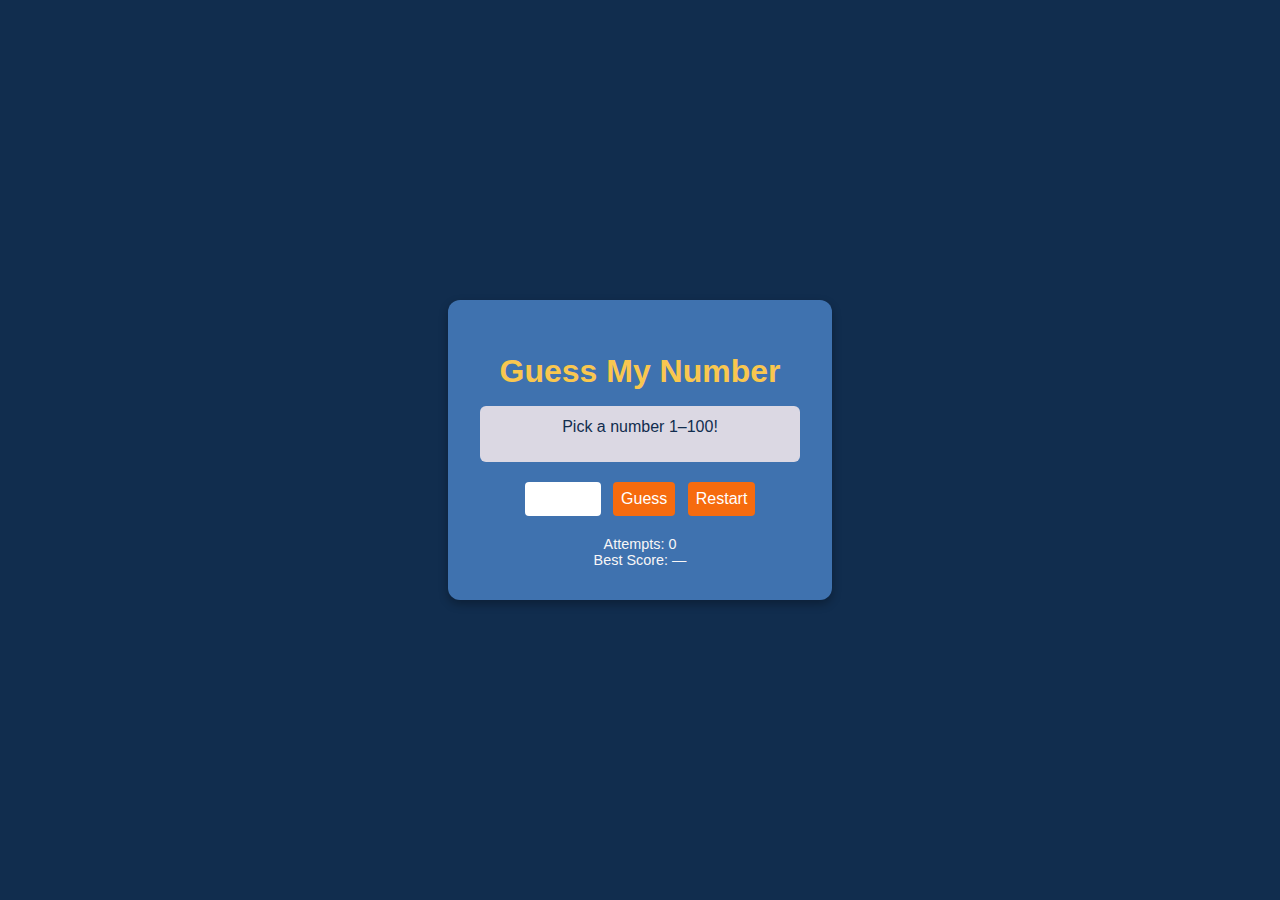
<file: guess.html>
<!DOCTYPE html>
<html lang="en">
<head>
  <meta charset="UTF-8">
  <title>Number Guessing Game</title>
  <style>
    /* 1. Global body + font */
    body {
      background: #112d4e;
      color: #f9f7f7;
      font-family: 'Segoe UI', Tahoma, sans-serif;
      display: flex;
      align-items: center;
      justify-content: center;
      height: 100vh;
      margin: 0;
    }
    /* 2. Outer container */
    .game-container {
      background: #3f72af;
      padding: 2rem;
      border-radius: 12px;
      box-shadow: 0 4px 10px rgba(0,0,0,0.3);
      width: 320px;
      text-align: center;
    }
    /* 3. Header */
    .game-container h1 {
      margin-bottom: 0.5rem;
      color: #f9c74f;
    }
    /* 4. Feedback box */
    #feedback {
      margin: 1rem 0;
      padding: 0.75rem;
      background: #dbd8e3;
      color: #112d4e;
      border-radius: 6px;
      min-height: 2rem;
    }
    /* 5. Input & buttons */
    .controls > * {
      font-size: 1rem;
      padding: 0.5rem;
      margin: 0.25rem;
      border: none;
      border-radius: 4px;
    }
    .controls input {
      width: 60px;
      text-align: center;
    }
    .controls button {
      background: #f66b0e;
      color: #fff;
      cursor: pointer;
    }
    .controls button:disabled {
      background: #aaa;
      cursor: not-allowed;
    }
    /* 6. Stats section */
    #stats {
      margin-top: 1rem;
      font-size: 0.9rem;
    }
  </style>
</head>
<body>

  <div class="game-container">
    <h1>Guess My Number</h1>

    <div id="feedback">Pick a number 1–100!</div>

    <div class="controls">
      <input type="number" id="guess" min="1" max="100" />
      <button id="submitBtn">Guess</button>
      <button id="resetBtn">Restart</button>
    </div>

    <div id="stats">
      Attempts: <span id="tries">0</span><br/>
      Best Score: <span id="best">—</span>
    </div>
  </div>

  <script>
    (function(){
      let secret = Math.ceil(Math.random()*100),
          tries = 0,
          best = localStorage.getItem('bestScore') || Infinity;

      const feedback = document.getElementById('feedback'),
            guessIn   = document.getElementById('guess'),
            submitBtn = document.getElementById('submitBtn'),
            resetBtn  = document.getElementById('resetBtn'),
            triesSpan = document.getElementById('tries'),
            bestSpan  = document.getElementById('best');

      bestSpan.textContent = isFinite(best) ? best : '—';

      submitBtn.addEventListener('click', () => {
        const val = Number(guessIn.value);
        if (!val || val<1 || val>100) {
          feedback.textContent = 'Enter a valid 1–100!';
          return;
        }
        tries++;
        triesSpan.textContent = tries;
        if (val === secret) {
          feedback.textContent = `🎉 Correct! It was ${secret}.`;
          submitBtn.disabled = true;
          if (tries < best) {
            localStorage.setItem('bestScore', tries);
            bestSpan.textContent = tries;
            feedback.textContent += ' New best score!';
          }
        } else {
          feedback.textContent = val < secret ? 'Too low!' : 'Too high!';
        }
        guessIn.value = '';
        guessIn.focus();
      });

      resetBtn.addEventListener('click', () => {
        secret = Math.ceil(Math.random()*100);
        tries = 0;
        triesSpan.textContent = 0;
        feedback.textContent = 'Pick a number 1–100!';
        submitBtn.disabled = false;
        guessIn.value = '';
        guessIn.focus();
      });
    })();
  </script>

</body>
</html>
</file>
